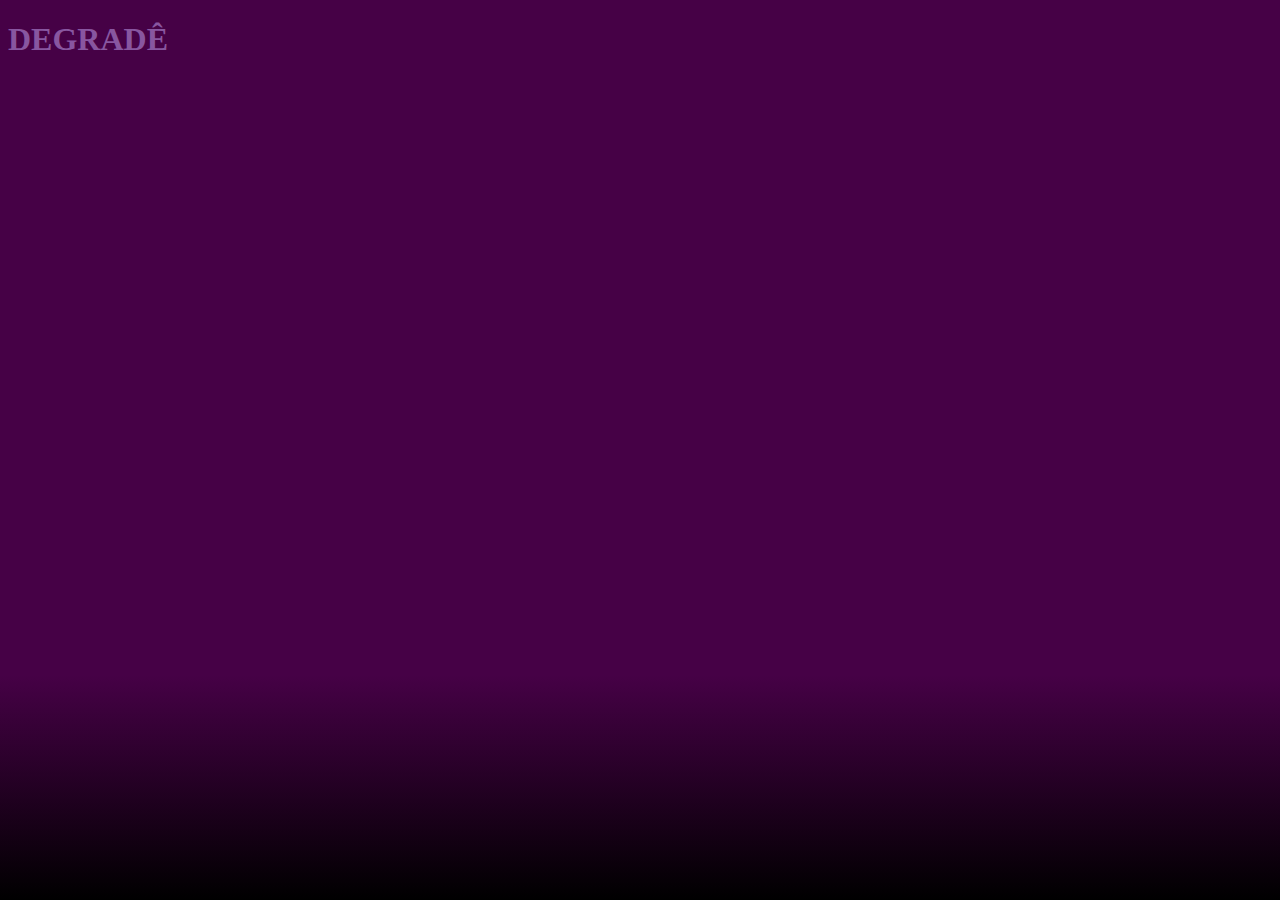
<file: ex 02 cores/index.html>
<!DOCTYPE html>
<html lang="en">
<head>
    <meta charset="UTF-8">
    <meta name="viewport" content="width=device-width, initial-scale=1.0">
    <title>Document</title>
</head>
<body>
    <h1 style="color: #8856a0;" class="h1" style="text-align: justify;">DEGRADÊ</h1>
    <style>
        body{
            background-image:linear-gradient(180deg,rgb(70, 1, 70) 75%, black);
            background-attachment: fixed;
        }
    </style>
</body>
</html>
</file>
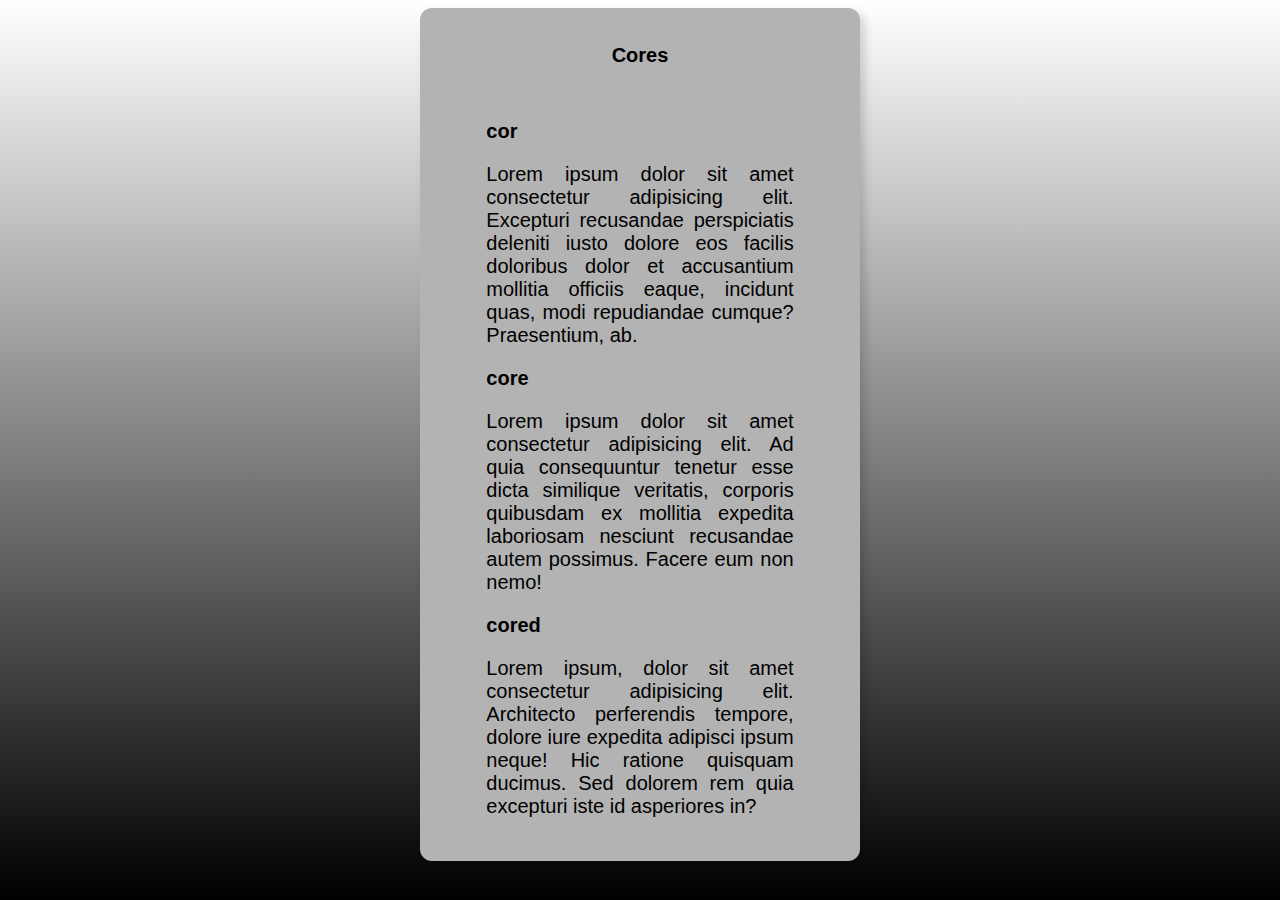
<file: ex 03 cores exemplo real/index.html>
<!DOCTYPE html>
<html lang="pt-br">
<head>
    <meta charset="UTF-8">
    <meta name="viewport" content="width=device-width, initial-scale=1.0">
    <title>Site cores</title>
    <link rel="stylesheet" href="style.css">
</head>
<body>
    <main>
        <br>
        <h1>Cores</h1>
        <br>
        <h2>cor</h2>
        <p>
            Lorem ipsum dolor sit amet consectetur adipisicing elit. Excepturi recusandae perspiciatis deleniti iusto dolore eos facilis doloribus dolor et accusantium mollitia officiis eaque, incidunt quas, modi repudiandae cumque? Praesentium, ab.
        
        </p>
        <h2>core</h2>
        <p>
            Lorem ipsum dolor sit amet consectetur adipisicing elit. Ad quia consequuntur tenetur esse dicta similique veritatis, corporis quibusdam ex mollitia expedita laboriosam nesciunt recusandae autem possimus. Facere eum non nemo!
        </p>
        <h2>cored</h2>
        <p>
            Lorem ipsum, dolor sit amet consectetur adipisicing elit. Architecto perferendis tempore, dolore iure expedita adipisci ipsum neque! Hic ratione quisquam ducimus. Sed dolorem rem quia excepturi iste id asperiores in?
        
        </p>
        <br>
    </main>
</body>
</html>
</file>
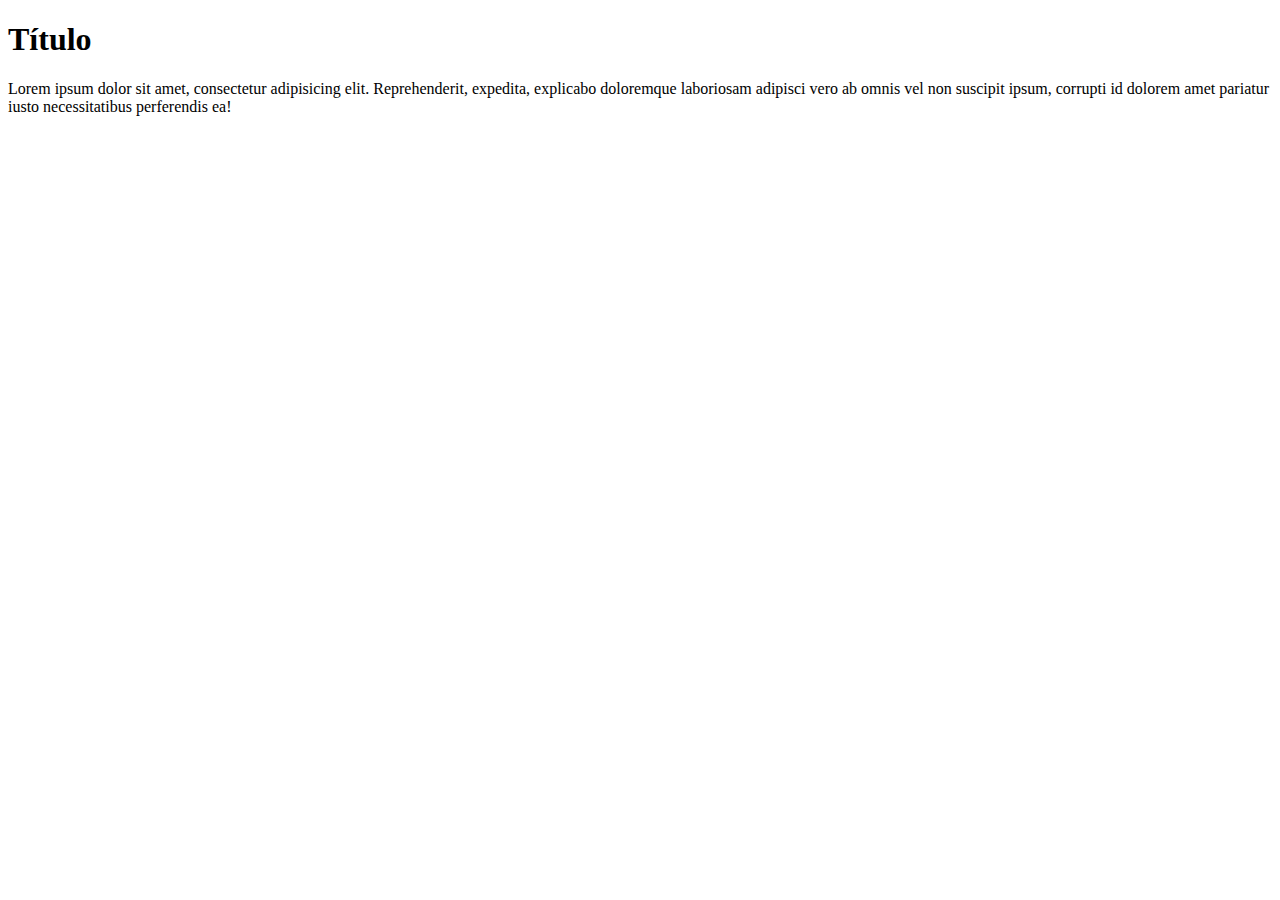
<file: ex 04 fontes(tipos)/index.html>
<!DOCTYPE html>
<html lang="en">
<head>
    <meta charset="UTF-8">
    <meta name="viewport" content="width=device-width, initial-scale=1.0">
    <title>fontes</title>
    <style>
        body{
            font-family:serif
        }
    </style>
</head>
<body>
    <h1><strong>Título</strong></h1>
    <p>Lorem ipsum dolor sit amet, consectetur adipisicing elit. Reprehenderit, expedita, explicabo doloremque laboriosam adipisci vero ab omnis vel non suscipit ipsum, corrupti id dolorem amet pariatur iusto necessitatibus perferendis ea!</p>
</body>
</html>
</file>
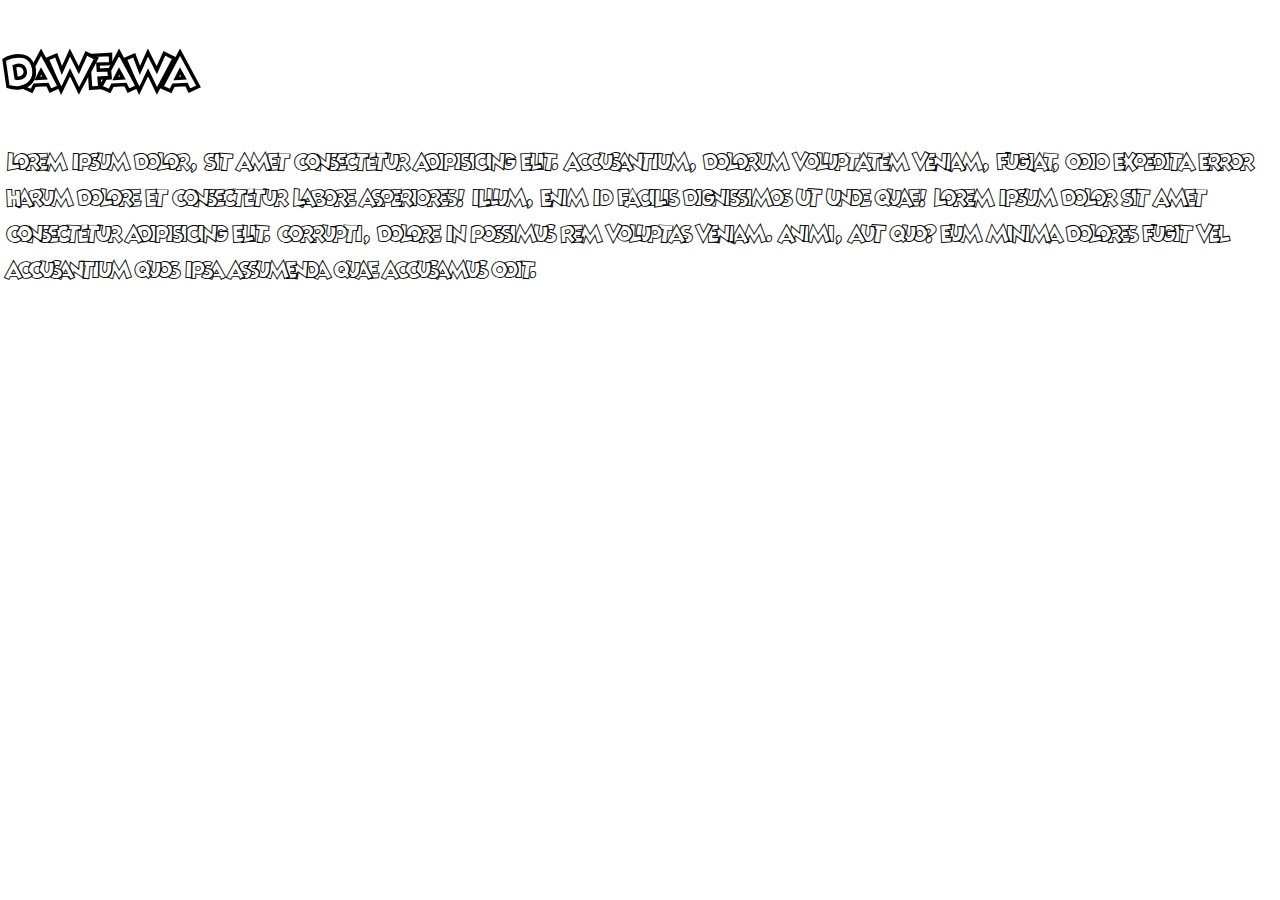
<file: ex 05 fontes/index.html>
<!DOCTYPE html>
<html lang="pt-br">
<head>
    <meta charset="UTF-8">
    <meta name="viewport" content="width=device-width, initial-scale=1.0">
    <title>Document</title>
    <style>
        @font-face {
            font-family: 'mickey';
            src: url(MickeyMouseLine_PERSONAL_USE_ONLY.otf) format('opentype');
            font-weight: normal;
            font-style: normal;
        }
        body{
            font-family: 'mickey';
            font-size:1.73em;
        }
    </style>
</head>
<body>
    <h1>dawfawa</h1>
    <p>Lorem ipsum dolor, sit amet consectetur adipisicing elit. Accusantium, dolorum voluptatem veniam, fugiat, odio expedita error harum dolore et consectetur labore asperiores! Illum, enim id facilis dignissimos ut unde quae! Lorem ipsum dolor sit amet consectetur adipisicing elit. Corrupti, dolore in possimus rem voluptas veniam. Animi, aut quo? Eum minima dolores fugit vel accusantium quos ipsa assumenda quae accusamus odit.
    </p>
</body>
</html>
</file>
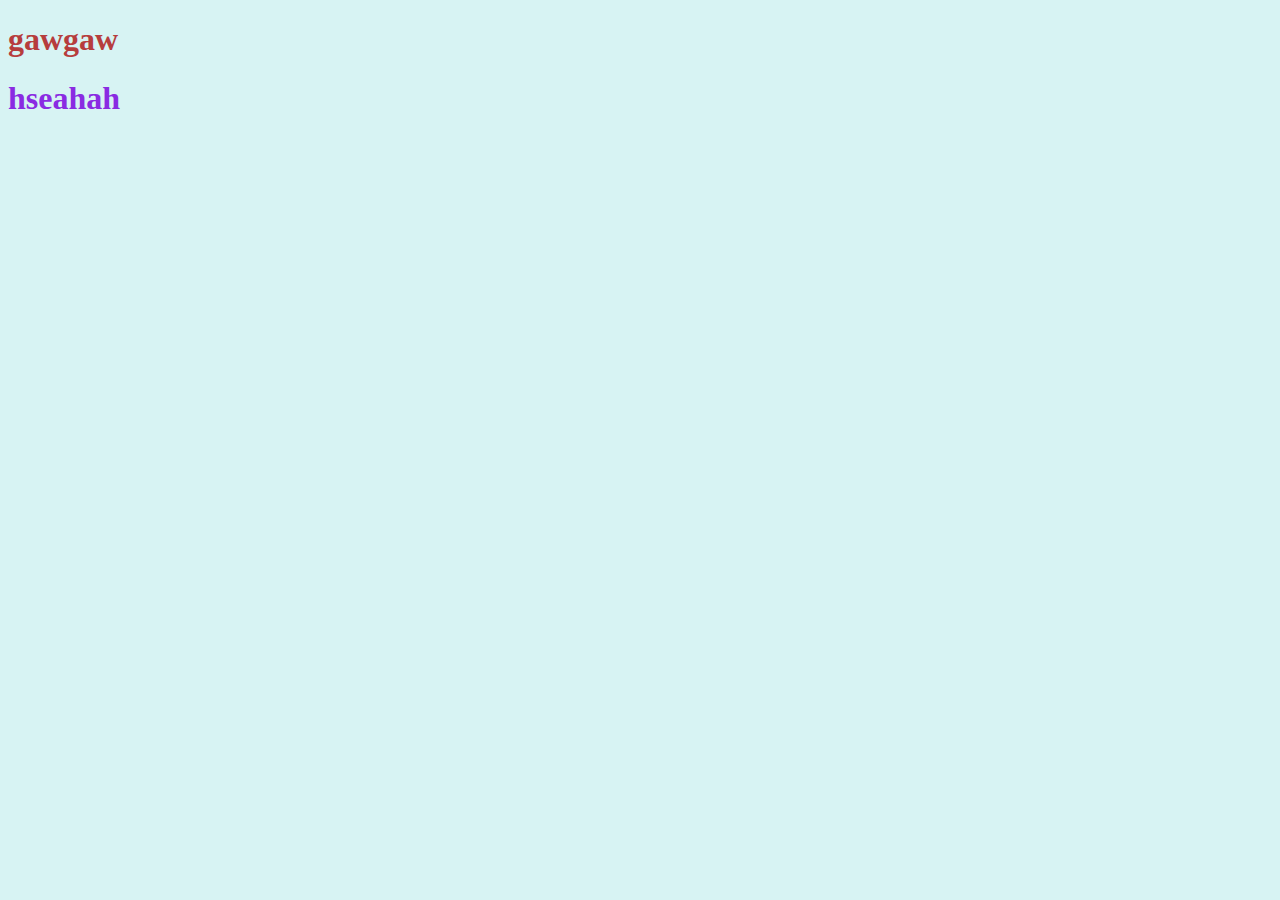
<file: ex 06 id e class/index.html>
<!DOCTYPE html>
<html lang="pt-br">
<head>
    <meta charset="UTF-8">
    <meta name="viewport" content="width=device-width, initial-scale=1.0">
    <title>Document</title>
    <link rel="stylesheet" href="style.css">
</head>
<body>
    <h1 class="diff">gawgaw</h1>
    <h1>hseahah</h1>
</body>
</html>
</file>
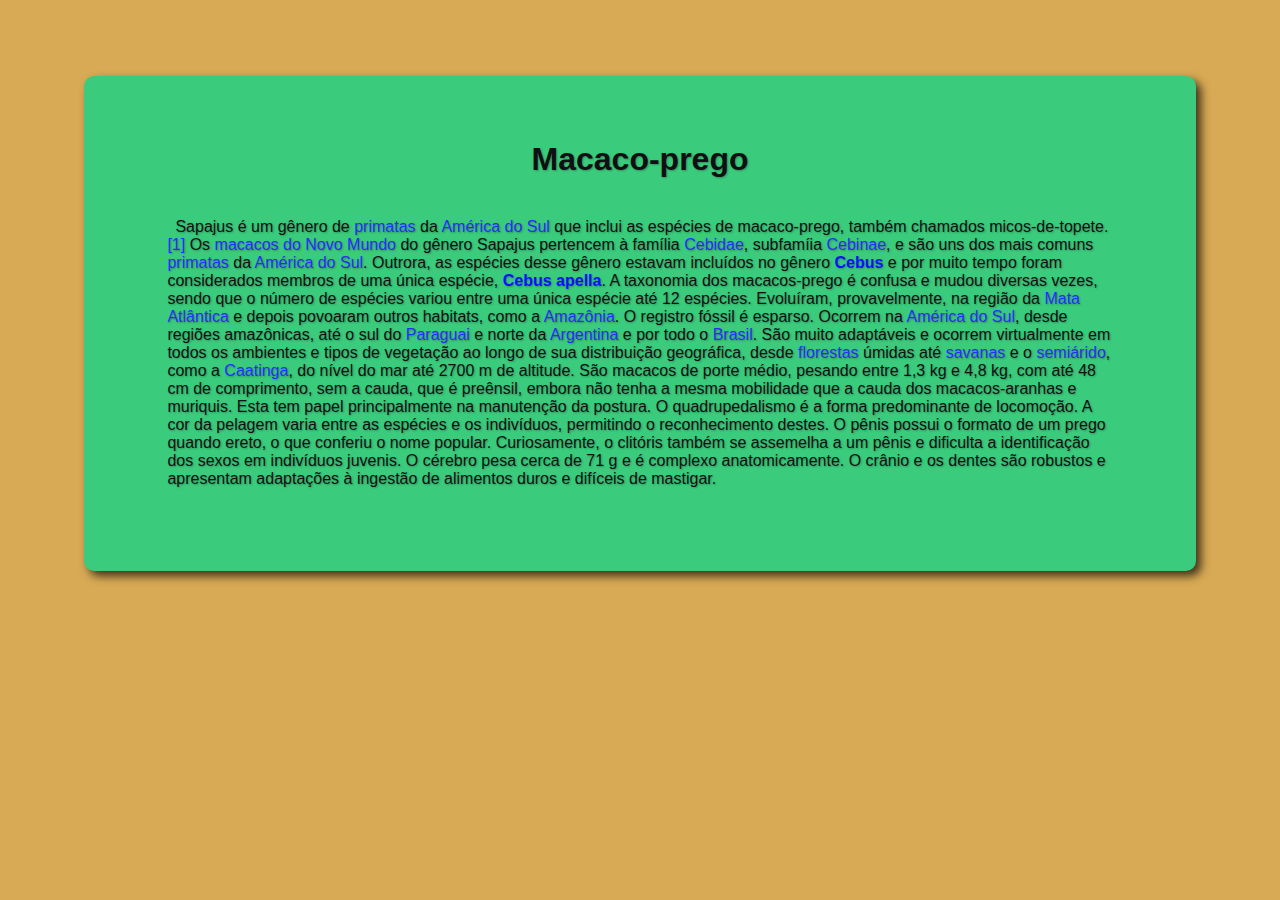
<file: ex 07 seletores personalizados/index.html>
<!DOCTYPE html>
<html lang="pt-br">
<head>
    <meta charset="UTF-8">
    <meta name="viewport" content="width=device-width, initial-scale=1.0">
    <title>Seletores Personalizados</title>
    <link rel="stylesheet" href="style.css">
</head>
<body>
    <main>
        <h1>Macaco-prego</h1>
        <p>
            Sapajus é um gênero de <a href="">primatas</a> da <a href="">América do Sul</a> que inclui as espécies de macaco-prego, também chamados micos-de-topete.<a href="">[1]</a> Os <a href="">macacos do Novo Mundo</a> do gênero Sapajus pertencem à família <a href="">Cebidae</a>, subfamíia <a href="">Cebinae</a>, e são uns dos mais comuns <a href="">primatas</a> da <a href="">América do Sul</a>. Outrora, as espécies desse gênero estavam incluídos no gênero <a href="" class="importante">Cebus</a> e por muito tempo foram considerados membros de uma única espécie, <a href="" class="importante">Cebus apella</a>. A taxonomia dos macacos-prego é confusa e mudou diversas vezes, sendo que o número de espécies variou entre uma única espécie até 12 espécies. Evoluíram, provavelmente, na região da <a href="">Mata Atlântica</a> e depois povoaram outros habitats, como a <a href="">Amazônia</a>. O registro fóssil é esparso. Ocorrem na <a href="">América do Sul</a>, desde regiões amazônicas, até o sul do <a href="">Paraguai</a> e norte da <a href="">Argentina</a> e por todo o <a href="">Brasil</a>. São muito adaptáveis e ocorrem virtualmente em todos os ambientes e tipos de vegetação ao longo de sua distribuição geográfica, desde <a href="">florestas</a> úmidas até <a href="">savanas</a> e o <a href="">semiárido</a>, como a <a href="">Caatinga</a>, do nível do mar até 2700 m de altitude.
            São macacos de porte médio, pesando entre 1,3 kg e 4,8 kg, com até 48 cm de comprimento, sem a cauda, que é preênsil, embora não tenha a mesma mobilidade que a cauda dos macacos-aranhas e muriquis. Esta tem papel principalmente na manutenção da postura. O quadrupedalismo é a forma predominante de locomoção. A cor da pelagem varia entre as espécies e os indivíduos, permitindo o reconhecimento destes. O pênis possui o formato de um prego quando ereto, o que conferiu o nome popular. Curiosamente, o clitóris também se assemelha a um pênis e dificulta a identificação dos sexos em indivíduos juvenis. O cérebro pesa cerca de 71 g e é complexo anatomicamente. O crânio e os dentes são robustos e apresentam adaptações à ingestão de alimentos duros e difíceis de mastigar.
        </p>
    </main>
    
</body>
</html>
</file>
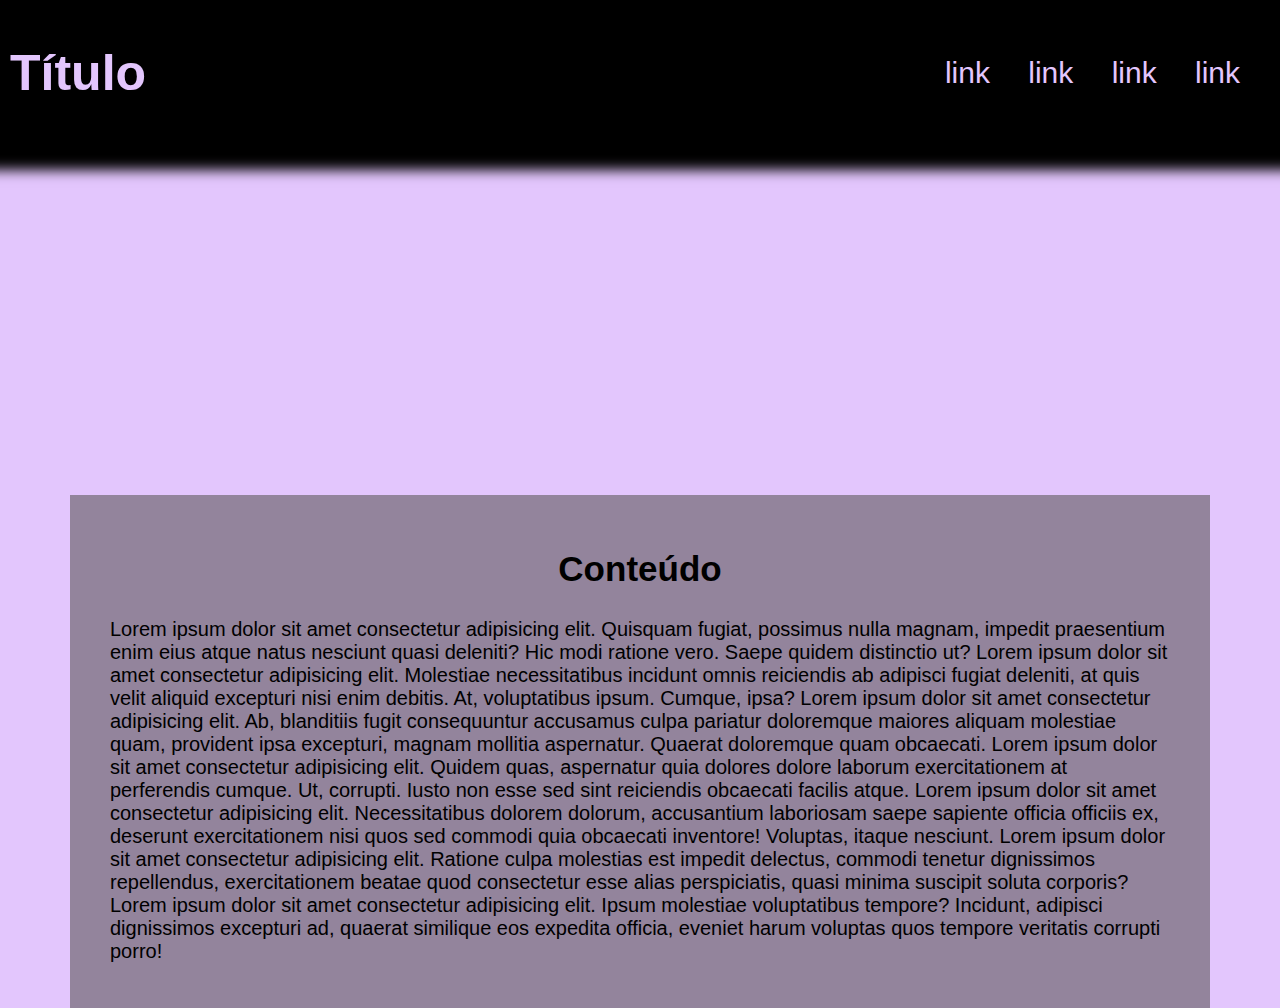
<file: ex 08 caixas/index.html>
<!DOCTYPE html>
<html lang="pt-br">
<head>
    <meta charset="UTF-8">
    <meta name="viewport" content="width=device-width, initial-scale=1.0">
    <title>Caixas</title>
    <link rel="stylesheet" href="style.css">
</head>
<body>
    <header>
        <h1>Título</h1>
        <nav>
            <a href="link">link</a>
            <a href="link">link</a>
            <a href="link">link</a>
            <a href="link">link</a>
        </nav>
    </header>
    <div>
    </div>
    <main>
        <h2>Conteúdo</h2>
        <p>
            Lorem ipsum dolor sit amet consectetur adipisicing elit. Quisquam fugiat, possimus nulla magnam, impedit praesentium enim eius atque natus nesciunt quasi deleniti? Hic modi ratione vero. Saepe quidem distinctio ut?
            Lorem ipsum dolor sit amet consectetur adipisicing elit. Molestiae necessitatibus incidunt omnis reiciendis ab adipisci fugiat deleniti, at quis velit aliquid excepturi nisi enim debitis. At, voluptatibus ipsum. Cumque, ipsa?
            Lorem ipsum dolor sit amet consectetur adipisicing elit. Ab, blanditiis fugit consequuntur accusamus culpa pariatur doloremque maiores aliquam molestiae quam, provident ipsa excepturi, magnam mollitia aspernatur. Quaerat doloremque quam obcaecati.
            Lorem ipsum dolor sit amet consectetur adipisicing elit. Quidem quas, aspernatur quia dolores dolore laborum exercitationem at perferendis cumque. Ut, corrupti. Iusto non esse sed sint reiciendis obcaecati facilis atque.
            Lorem ipsum dolor sit amet consectetur adipisicing elit. Necessitatibus dolorem dolorum, accusantium laboriosam saepe sapiente officia officiis ex, deserunt exercitationem nisi quos sed commodi quia obcaecati inventore! Voluptas, itaque nesciunt.
            Lorem ipsum dolor sit amet consectetur adipisicing elit. Ratione culpa molestias est impedit delectus, commodi tenetur dignissimos repellendus, exercitationem beatae quod consectetur esse alias perspiciatis, quasi minima suscipit soluta corporis?
            Lorem ipsum dolor sit amet consectetur adipisicing elit. Ipsum molestiae voluptatibus tempore? Incidunt, adipisci dignissimos excepturi ad, quaerat similique eos expedita officia, eveniet harum voluptas quos tempore veritatis corrupti porro!
        </p>
    </main>
</body>
</html>
</file>
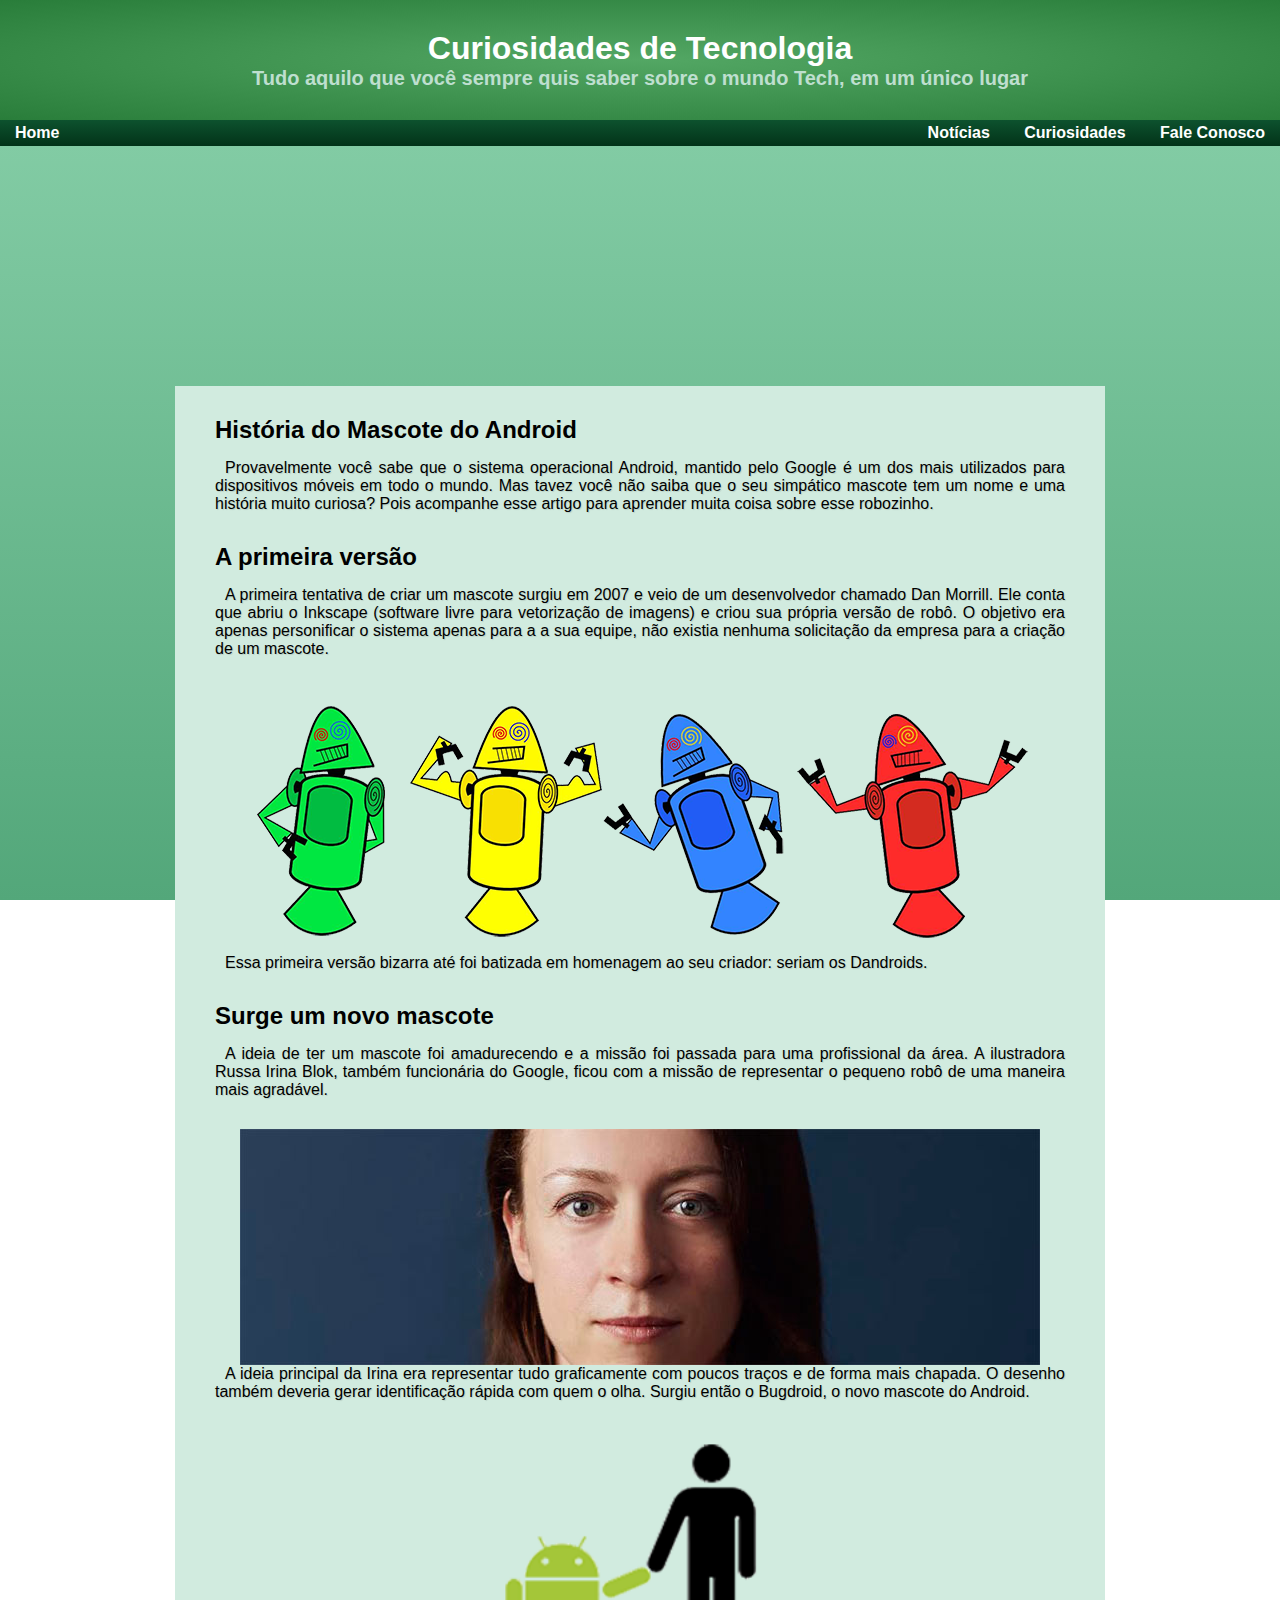
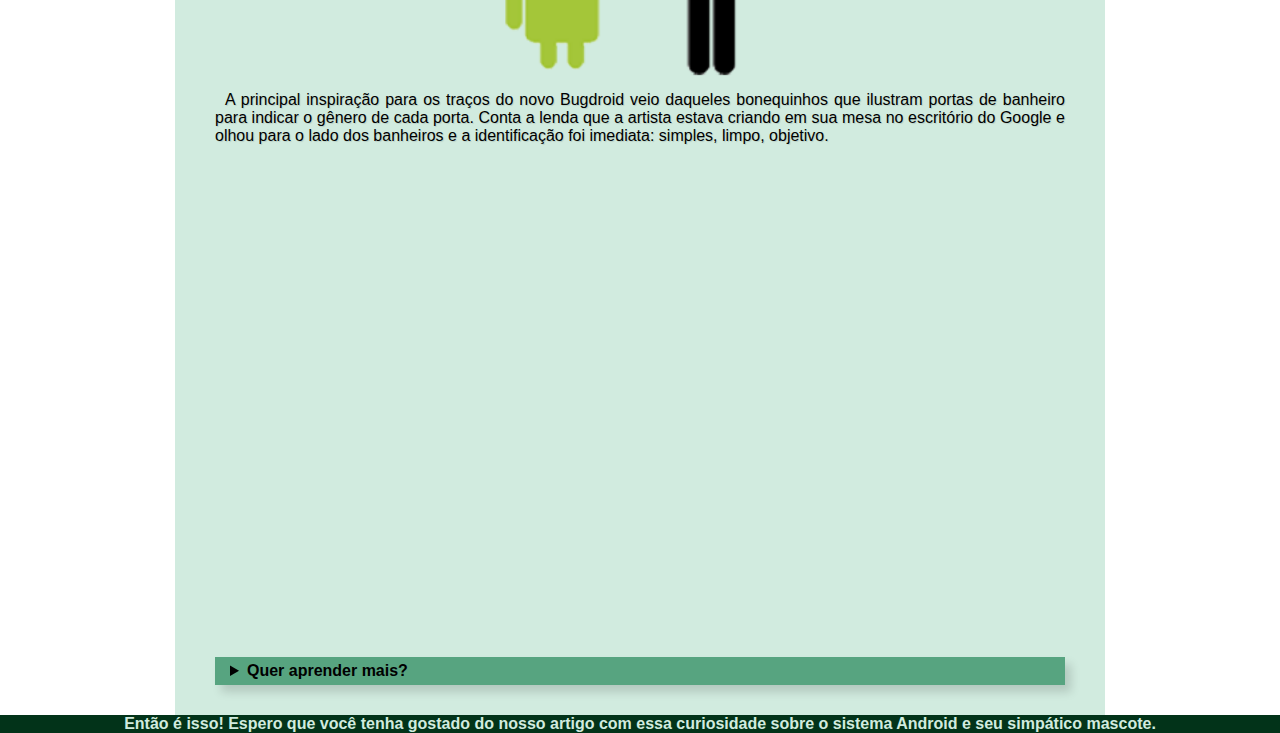
<file: 00 PROJETOS/PROJETO 10/index.html>
<!DOCTYPE html>
<html lang="pt-br">
<head>
    <meta charset="UTF-8">
    <meta name="viewport" content="width=device-width, initial-scale=1.0">
    <title>PROJETO 10</title>
    <link rel="stylesheet" href="Estilos/style.css">
    <link rel="shortcut icon" href="pacote-projeto-d010/imagens/favicon.ico" type="image/x-icon">
</head>
<body>
    <header>
        <h1>Curiosidades de Tecnologia </h1> <h2>Tudo aquilo que você sempre quis saber sobre o mundo Tech, em um único lugar</h2>
       
    </header>
    <nav>
            <article id="art1"><a href="index.html">Home</a></article>
            <article id="art2">
                <a href="Menu/noticias.html">Notícias</a>
                <a href="Menu/curiosidades.html">Curiosidades</a>
                <a href="menu/faleconosco.html">Fale Conosco</a>
            </article>
        </nav>
<div id="espace"></div>
    <main>
        <h2>História do Mascote do Android</h2>

        <p>
            Provavelmente você sabe que o sistema operacional Android, mantido pelo Google é um dos mais utilizados para dispositivos móveis em todo o mundo. Mas tavez você não saiba que o seu simpático mascote tem um nome e uma história muito curiosa? Pois acompanhe esse artigo para aprender muita coisa sobre esse robozinho. 
        </p>

        <H2>A primeira versão</H2>

        <p>
            A primeira tentativa de criar um mascote surgiu em 2007 e veio de um desenvolvedor chamado Dan Morrill. Ele conta que abriu o Inkscape (software livre para vetorização de imagens) e criou sua própria versão de robô. O objetivo era apenas personificar o sistema apenas para a a sua equipe, não existia nenhuma solicitação da empresa para a criação de um mascote.
        </p>
        <picture>    
            <source media="(max-width: 670px)" srcset="pacote-projeto-d010/imagens/dan-droids-pq.png">
            <img src="pacote-projeto-d010/imagens/dan-droids.png" alt="" class="img1">
        </picture>
        <p>
            Essa primeira versão bizarra até foi batizada em homenagem ao seu criador: seriam os Dandroids.</p>

        <h2>Surge um novo mascote</h2>
        <p>
            A ideia de ter um mascote foi amadurecendo e a missão foi passada para uma profissional da área. A ilustradora Russa Irina Blok, também funcionária do Google, ficou com a missão de representar o pequeno robô de uma maneira mais agradável.      
        </p>
        <picture>
            <source media="(max-width:670px)" srcset="pacote-projeto-d010/imagens/irina-blok-pq.jpg">
            <img src="pacote-projeto-d010/imagens/irina-blok.jpg" alt="" class="img1">
        </picture>
        <p>
            A ideia principal da Irina era representar tudo graficamente com poucos traços e de forma mais chapada. O desenho também deveria gerar identificação rápida com quem o olha. Surgiu então o Bugdroid, o novo mascote do Android.
        </p>
        <picture>
        
            <img src="pacote-projeto-d010/imagens/bugdroid.png" alt="" id="img2">
        </picture>
        <p>
            A principal inspiração para os traços do novo Bugdroid veio daqueles bonequinhos que ilustram portas de banheiro para indicar o gênero de cada porta. Conta a lenda que a artista estava criando em sua mesa no escritório do Google e olhou para o lado dos banheiros e a identificação foi imediata: simples, limpo, objetivo.
        </p>
        <div id="yt">
            <iframe width="650" height="305" src="https://www.youtube.com/embed/l2UDgpLz20M?si=HpJn9PyiWG1DORg9" title="YouTube video player" frameborder="0" allow="accelerometer; autoplay; clipboard-write; encrypted-media; gyroscope; picture-in-picture; web-share" allowfullscreen></iframe>
        </div>
        <details>
            <summary></h2>Quer aprender mais?</summary>
            <aside>
                <p id="listtxt">
                    Outro assunto curioso em relação ao Android é que cada versão sempre foi nomeada em homenagem a um doce, em ordem alfabética a partir da versão 1.5 até a 9.0.
                </p>
                <ul>

                    <li>1.5 - Cupcake
                    <li>1.6 - Donut
                    <li>3.0 - Eclair
                    <li>2.2 - Froyo
                    <li>2.3 - Gingerbread
                    <li>3.0 - Honeycomb
                    <li>4.0 - Ice Cream Sandwich
                    <li>4.1 - Jelly Bean
                    <li>4.4 - KitKat
                    <li>5.0 - Lolipop
                    <li>6.0 - Marshmallow
                    <li>7.0 - Nougat
                    <li>8.0 - Oreo
                    <li>9.0 - Pie
                        
                </ul>
                <p id="listtxt">
                    Infelizmente, o Android Q não existiu, pois o Google resolveu pôr fim a essa divertida prática e começou a usar numerações, o que deu origem ao Android 10.
                    <br>
                    <p>Acesse aqui o site <a href="https://www.android.com/intl/en_uk/history/#/donut" target="_blank">Android History</a> para conhecer a sequência das versões "adocicadas" e o que cada uma trouxe para o sistema Android.</p>   
                </p>
               
            </aside>
        </details>
    </main>
    <footer>
        Então é isso! Espero que você tenha gostado do nosso artigo com essa curiosidade sobre o sistema Android e seu simpático mascote.

    </footer>
</body>
</html>
</file>
<file: ex 03 cores exemplo real/style.css>
@charset "UTF-8";
*{
    font-family: arial;
    font-size: 20px;
    margin-left: 15%;
    margin-right: 15%;
    background-attachment: fixed;
}
main{
    background-color: rgb(179, 179, 179);
    background-attachment: fixed;
    border-radius: 12px;
    box-shadow: 5px 5px 10px rgba(0, 0, 0, 0.151);
}

h1{
    text-align: center;
    color: black;
}

h2, p{
    text-align:justify ;
}
body{
        background-image: linear-gradient(white, gray, black);
}
</file>
<file: ex 06 id e class/style.css>
@charset "UTF-8";

body{

    background-color: rgb(215, 243, 243);
}

h1.diff{
color: rgb(182, 61, 61);
}
h1{
    color: blueviolet;
}
</file>
<file: ex 07 seletores personalizados/style.css>
@charset "UTF-8";

body{
    font-family: sans-serif;
    font-size: 16;
    text-shadow: 1px 1px 2px rgba(0, 0, 0, 0.267);
    color: rgb(17, 15, 19);
    background-color: rgb(216, 170, 85);
    background-attachment: fixed;
}
main{
    margin: 6%;
    padding: 3.45%;
    background-color: rgb(58, 204, 124);
    text-align: justify;
    box-sizing: border-box;
    box-shadow: 5px 5px 10px rgba(0, 0, 0, 0.719);
    border-radius: 10px;
}

p{
    text-indent: 8px;
    margin: 40px;
    border: auto;
    padding: auto;
    text-align: left;
}

h1{
    text-align: center;
}

a{
    text-decoration: none;
    color: rgb(43, 43, 255);
}

a.importante{
    color: rgb(15, 15, 255);
    font-weight: bold;
}

a:hover{
    text-decoration:underline ;
    color: rgb(17, 140, 255);
}
</file>
<file: ex 08 caixas/style.css>
@charset "UTF-8";

body{
   font: 16px arial, sans-serif;
    margin: 0;
     background-attachment: fixed;
     background-color: #e3c6fd;
}

header{
    background-color: black;
   
    color: #e3c6fd;
    padding: 10px;
    display: flex;
    flex-wrap: wrap;
    justify-content: space-between;
    align-items: center;
    box-shadow: 0px 5px 12px 20px black;
    margin-bottom: 50px;
}

h1{
    font-size: 50px;
}

nav{
    text-align: right;
    font-size: 30px;
}

a{
    text-decoration: none;
    color: #e3c6fd;
    padding-right: 30px;
}
div{
    padding: 150px;
}
main{
    margin: 8px;
    padding: 25px 40px;
    background-color: rgb(147, 132, 156);
    margin: 0px 70px;
}

h2{
    text-align: center;
    font: normal bolder 35px arial;
}

p{
    font: normal normal 20px sans-serif;
}
</file>
<file: 00 PROJETOS/PROJETO 10/Estilos/style.css>
@charset "UTF-8";

*{
    margin: 0%;
    border: 0%;
    font-family: sans-serif;
}

body{
    background-attachment: fixed;
    background-image:linear-gradient(#8BD2AC, #53A77A)
}

header{
    background-image: radial-gradient( #53A764, #297D3A);
    padding: 30px 40px;
    color: white;
    margin: auto;
    text-align: center;
}

header h2{
    font-size: 20px;
    color: #bedfcf;
}

nav{
    background-image: linear-gradient(#0D522E, #023319);
    display: flex;
    align-items: center;
    flex-wrap: wrap;
    justify-content: space-between;
    padding: 4px 0px;
    a:hover{
        color: #8BD299;
    }
    a:active{
        background-color: #53A75C;
    }
}
nav article a{
    color: white;
    text-decoration: none;
    font-weight: bold;
    padding: 5px 15px;
}


div#espace{
       padding: 120px;
}


/*TEXTOS TEXTOS TEXTOS TEXTOS TEXTOS TEXTOS TEXTOS*/

main {
    background-color: #D1EBDF ;
    padding: 30px 40px;
    margin: auto;
    min-width: 320px;
    max-width: 850px;
}

main h2{
    padding-bottom: 15px;
}

main p{
    padding-bottom: 30px;
    text-align: justify;
    font-size: 16px;
    text-indent: 10px;
    text-shadow: 1px 1px 1px rgba(0, 0, 0, 0.116);
}

details{
    background-color: #3e966dd5;
    text-align: justify;
    font-size: 16px;
    text-indent: 10px;
    a:hover{
        color: #5f7c64;
    }
    box-shadow: 6px 7px 10px 0px rgba(0, 0, 0, 0.144);
}

#listtxt{
    font-size: 17px;
}

details summary{
 padding: 5px;
 font-weight: bold;
}

details aside{
    background-color: #8BD2AC;
    padding: 15px 20px;
}

aside p a{
    text-decoration: none;
    color: rgb(43, 66, 40);
    font-size: 17;
    font-weight: bold;
}


#yt{
    position: relative;
    padding-bottom: 56.75%;
}

main iframe{
    padding: 10px;
    position: absolute;
    top: 5%;
    left: 5%;
    width: 90%;
    height: 90%;
}

.img1{
    max-width: 100%;
    display: block;
    margin: auto;
}

#img2{
    max-width: 800px;
    min-width: 400px;
    display: block;
    margin: auto;
}

footer{
    margin: auto;
    text-align: center;
    background-color: #023319;
    color: #D1EBDF;
    font-weight: bold;
}

ul{
    columns: 2;
    padding: 15px;
}
</file>
